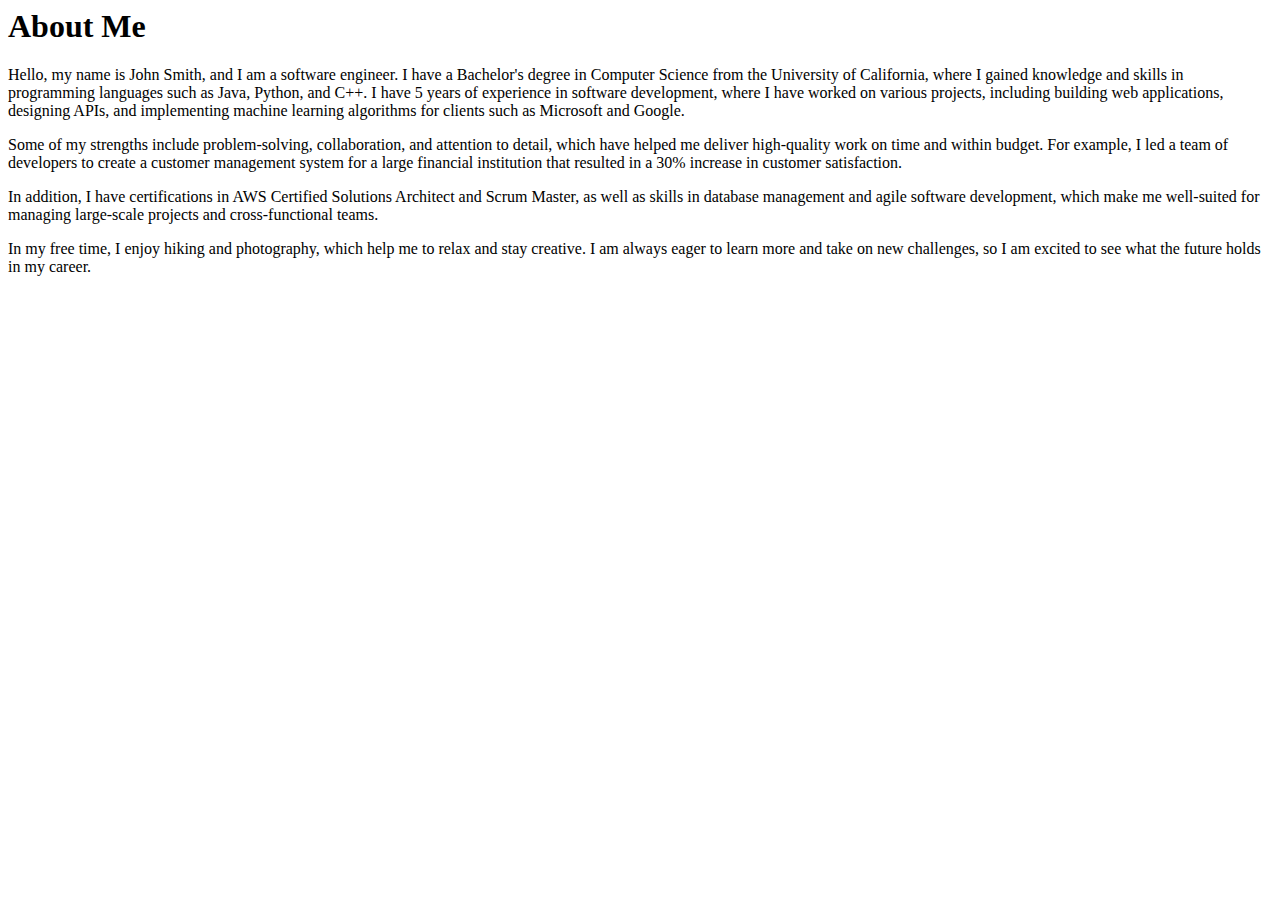
<file: index.html>
<html lang="en">
<head>
    <meta charset="UTF-8">
    <meta http-equiv="X-UA-Compatible" content="IE=edge">
    <meta name="viewport" content="width=device-width, initial-scale=1.0">
    <title>Document</title>
</head>
<body>
    <h1>About Me</h1>
    <p>Hello, my name is John Smith, and I am a software engineer. I have a Bachelor's degree in Computer Science from the University of California, where I gained knowledge and skills in programming languages such as Java, Python, and C++. I have 5 years of experience in software development, where I have worked on various projects, including building web applications, designing APIs, and implementing machine learning algorithms for clients such as Microsoft and Google.</p>
    <p>Some of my strengths include problem-solving, collaboration, and attention to detail, which have helped me deliver high-quality work on time and within budget. For example, I led a team of developers to create a customer management system for a large financial institution that resulted in a 30% increase in customer satisfaction.</p>
    <p>In addition, I have certifications in AWS Certified Solutions Architect and Scrum Master, as well as skills in database management and agile software development, which make me well-suited for managing large-scale projects and cross-functional teams.</p>
    <p>In my free time, I enjoy hiking and photography, which help me to relax and stay creative. I am always eager to learn more and take on new challenges, so I am excited to see what the future holds in my career.</p>
</body>
</html>
</file>
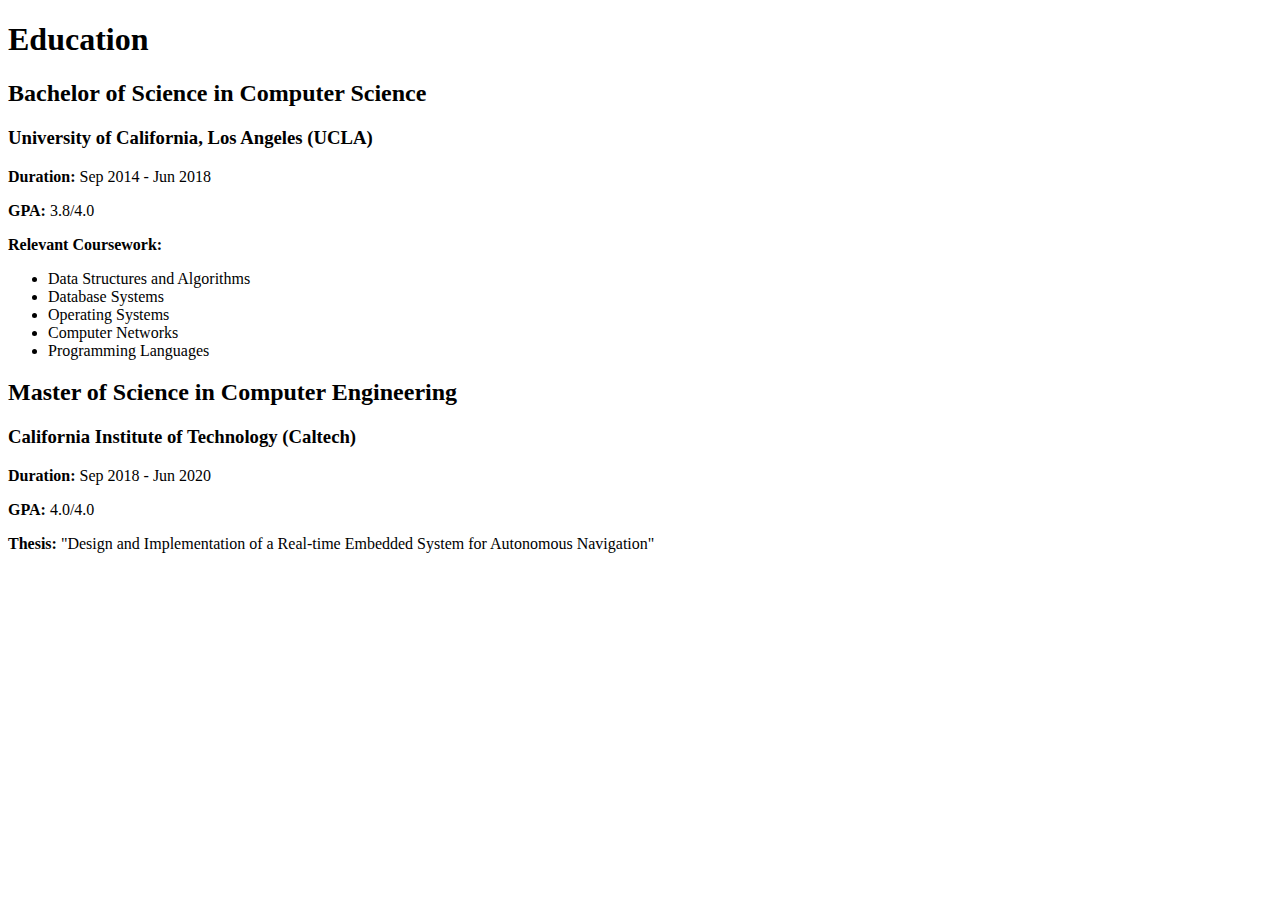
<file: education.html>
<!DOCTYPE html>
<html>
  <head>
    <title>Education</title>
  </head>
  <body>
    <h1>Education</h1>
    <h2>Bachelor of Science in Computer Science</h2>
    <h3>University of California, Los Angeles (UCLA)</h3>
    <p><strong>Duration:</strong> Sep 2014 - Jun 2018</p>
    <p><strong>GPA:</strong> 3.8/4.0</p>
    <p><strong>Relevant Coursework:</strong></p>
    <ul>
      <li>Data Structures and Algorithms</li>
      <li>Database Systems</li>
      <li>Operating Systems</li>
      <li>Computer Networks</li>
      <li>Programming Languages</li>
    </ul>
    <h2>Master of Science in Computer Engineering</h2>
    <h3>California Institute of Technology (Caltech)</h3>
    <p><strong>Duration:</strong> Sep 2018 - Jun 2020</p>
    <p><strong>GPA:</strong> 4.0/4.0</p>
    <p><strong>Thesis:</strong> "Design and Implementation of a Real-time Embedded System for Autonomous Navigation"</p>
  </body>
</html>
</file>
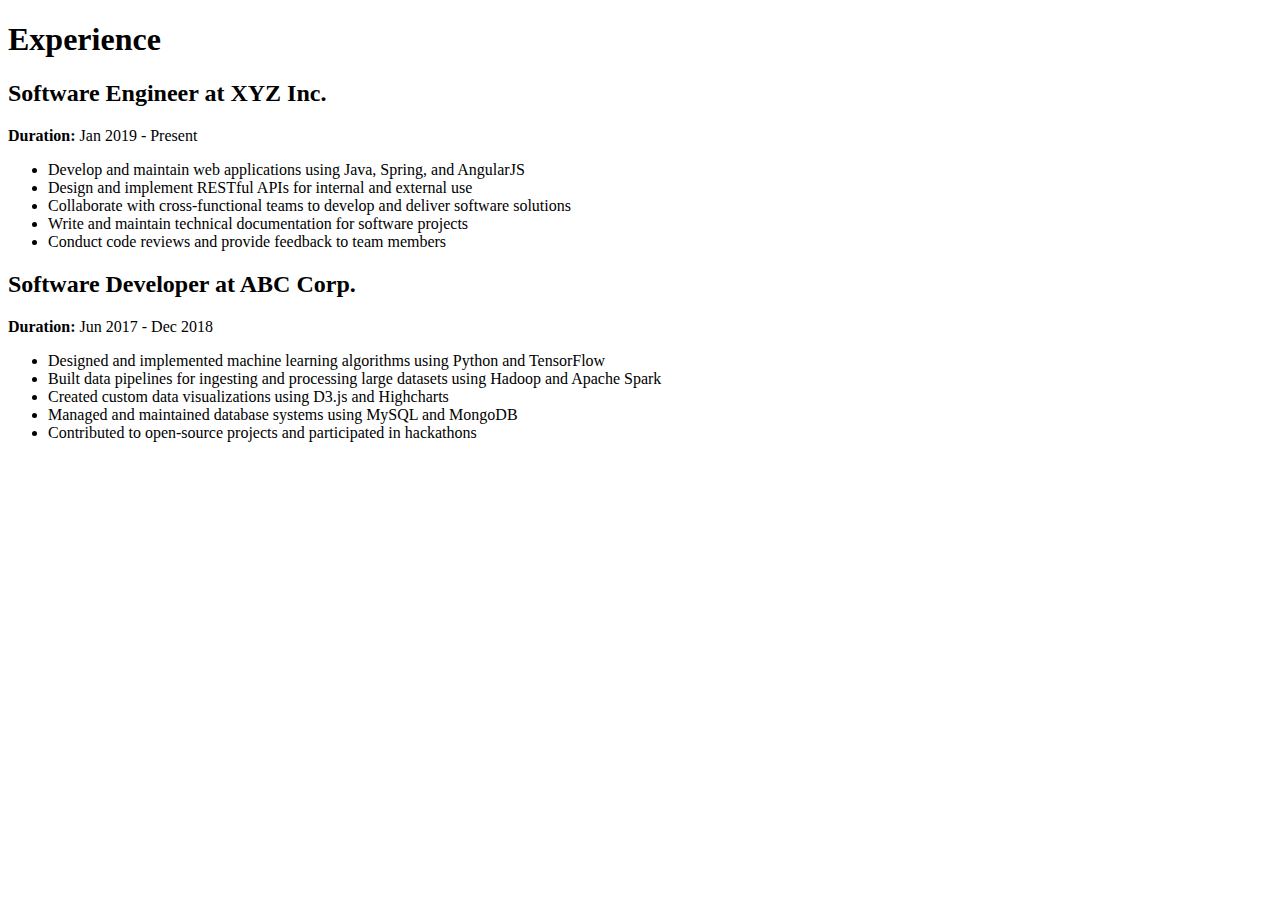
<file: experience.html>
<!DOCTYPE html>
<html>
  <head>
    <title>Experience</title>
  </head>
  <body>
    <h1>Experience</h1>
    <h2>Software Engineer at XYZ Inc.</h2>
    <p><strong>Duration:</strong> Jan 2019 - Present</p>
    <ul>
      <li>Develop and maintain web applications using Java, Spring, and AngularJS</li>
      <li>Design and implement RESTful APIs for internal and external use</li>
      <li>Collaborate with cross-functional teams to develop and deliver software solutions</li>
      <li>Write and maintain technical documentation for software projects</li>
      <li>Conduct code reviews and provide feedback to team members</li>
    </ul>
    <h2>Software Developer at ABC Corp.</h2>
    <p><strong>Duration:</strong> Jun 2017 - Dec 2018</p>
    <ul>
      <li>Designed and implemented machine learning algorithms using Python and TensorFlow</li>
      <li>Built data pipelines for ingesting and processing large datasets using Hadoop and Apache Spark</li>
      <li>Created custom data visualizations using D3.js and Highcharts</li>
      <li>Managed and maintained database systems using MySQL and MongoDB</li>
      <li>Contributed to open-source projects and participated in hackathons</li>
    </ul>
  </body>
</html>
</file>
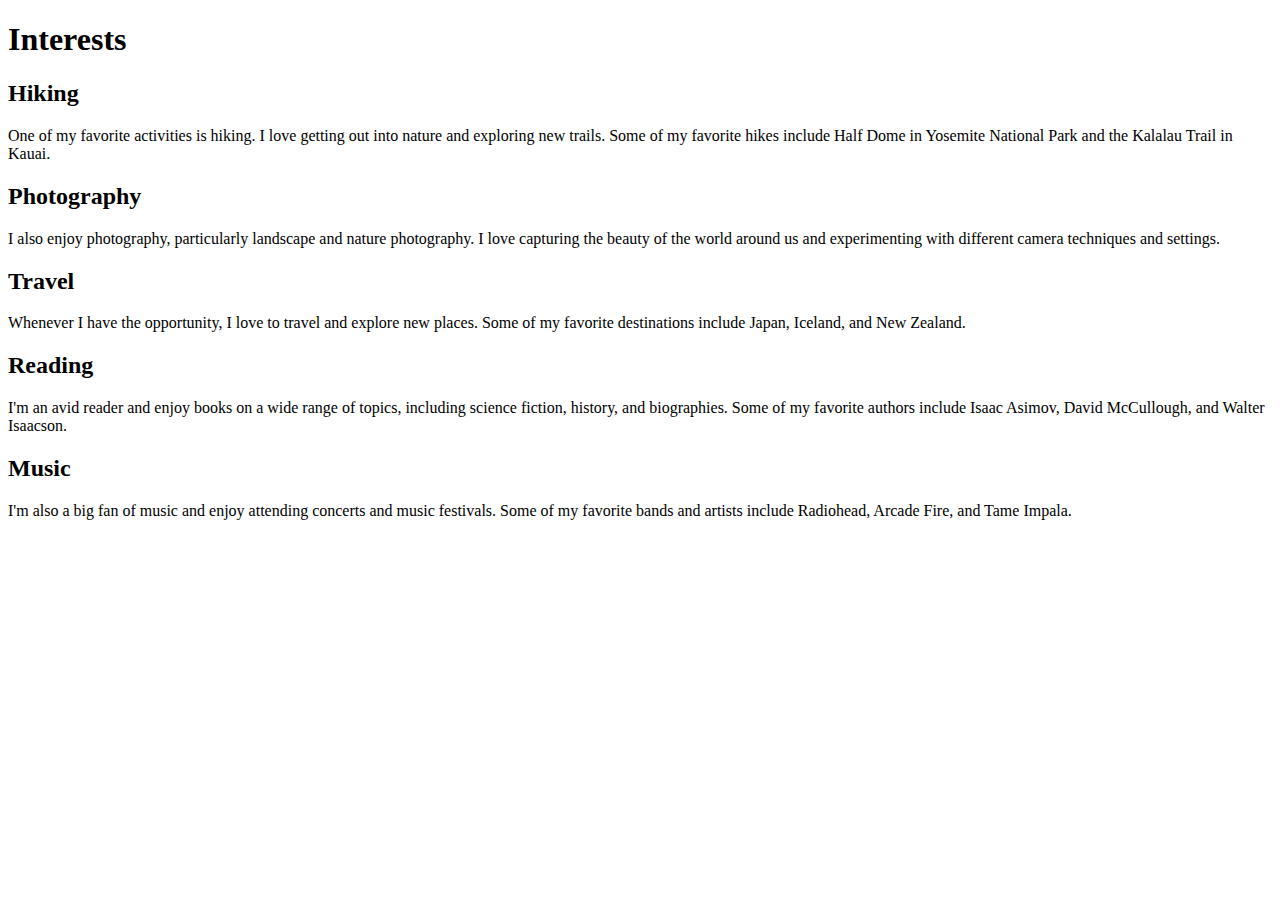
<file: Interests.html>
<!DOCTYPE html>
<html>
  <head>
    <title>Interests</title>
  </head>
  <body>
    <h1>Interests</h1>
    <h2>Hiking</h2>
    <p>One of my favorite activities is hiking. I love getting out into nature and exploring new trails. Some of my favorite hikes include Half Dome in Yosemite National Park and the Kalalau Trail in Kauai.</p>
    <h2>Photography</h2>
    <p>I also enjoy photography, particularly landscape and nature photography. I love capturing the beauty of the world around us and experimenting with different camera techniques and settings.</p>
    <h2>Travel</h2>
    <p>Whenever I have the opportunity, I love to travel and explore new places. Some of my favorite destinations include Japan, Iceland, and New Zealand.</p>
    <h2>Reading</h2>
    <p>I'm an avid reader and enjoy books on a wide range of topics, including science fiction, history, and biographies. Some of my favorite authors include Isaac Asimov, David McCullough, and Walter Isaacson.</p>
    <h2>Music</h2>
    <p>I'm also a big fan of music and enjoy attending concerts and music festivals. Some of my favorite bands and artists include Radiohead, Arcade Fire, and Tame Impala.</p>
  </body>
</html>
</file>
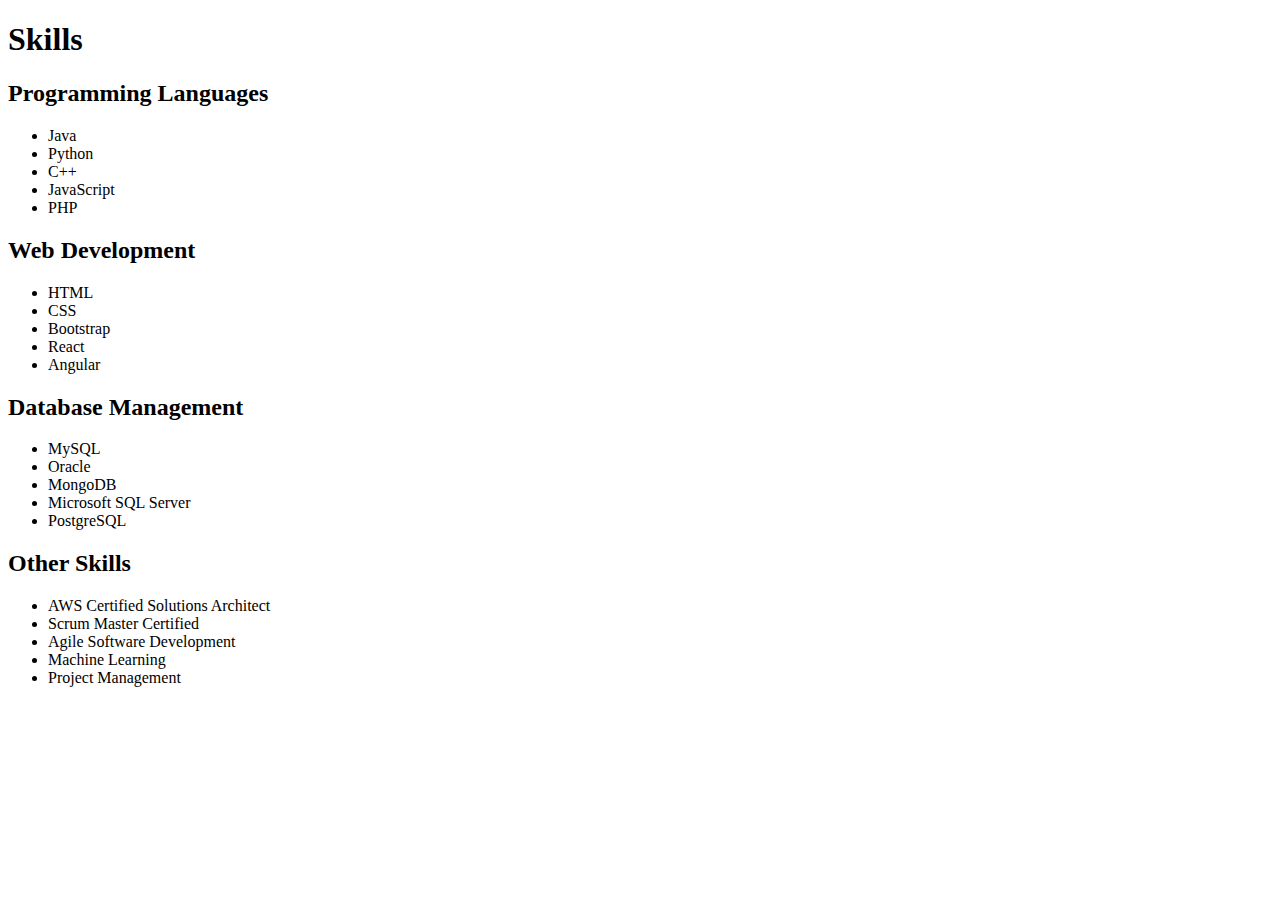
<file: skills.html>
<!DOCTYPE html>
<html>
  <head>
    <title>Skills</title>
  </head>
  <body>
    <h1>Skills</h1>
    <h2>Programming Languages</h2>
    <ul>
      <li>Java</li>
      <li>Python</li>
      <li>C++</li>
      <li>JavaScript</li>
      <li>PHP</li>
    </ul>
    <h2>Web Development</h2>
    <ul>
      <li>HTML</li>
      <li>CSS</li>
      <li>Bootstrap</li>
      <li>React</li>
      <li>Angular</li>
    </ul>
    <h2>Database Management</h2>
    <ul>
      <li>MySQL</li>
      <li>Oracle</li>
      <li>MongoDB</li>
      <li>Microsoft SQL Server</li>
      <li>PostgreSQL</li>
    </ul>
    <h2>Other Skills</h2>
    <ul>
      <li>AWS Certified Solutions Architect</li>
      <li>Scrum Master Certified</li>
      <li>Agile Software Development</li>
      <li>Machine Learning</li>
      <li>Project Management</li>
    </ul>
  </body>
</html>
</file>
